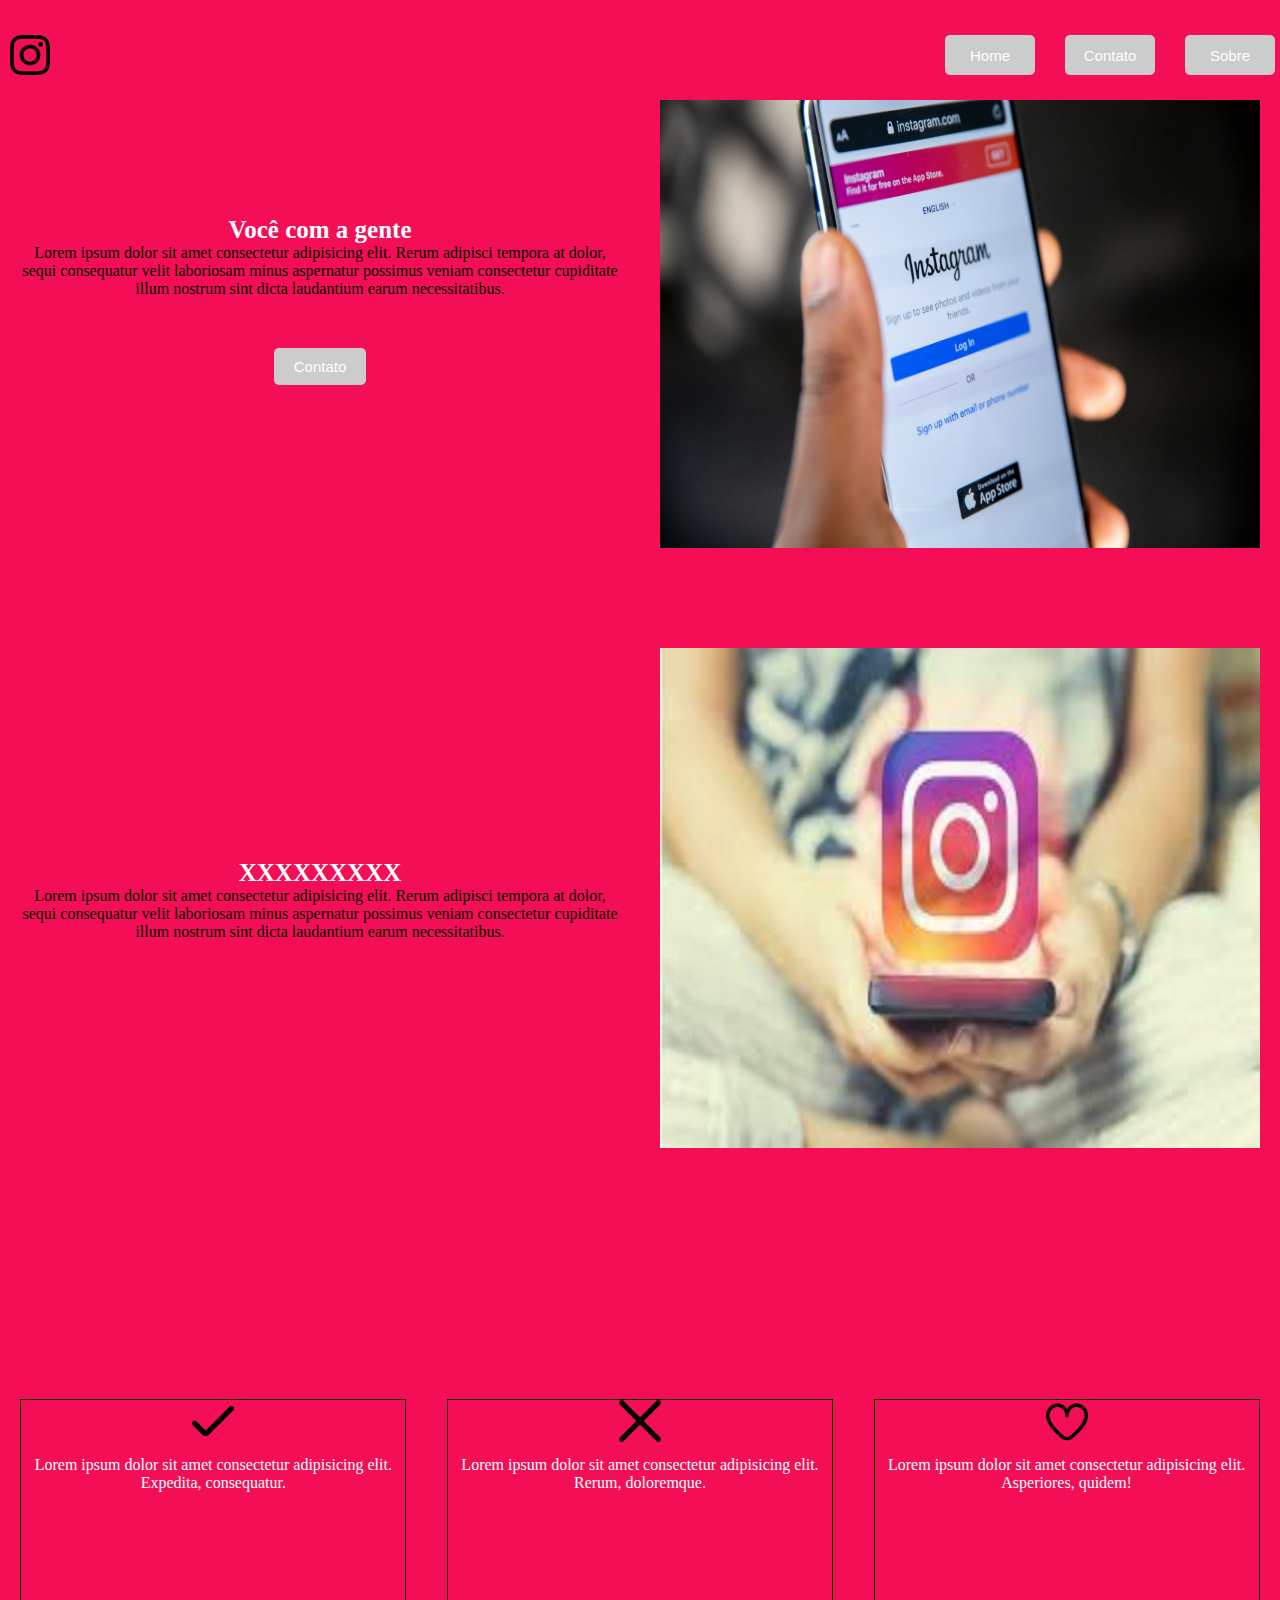
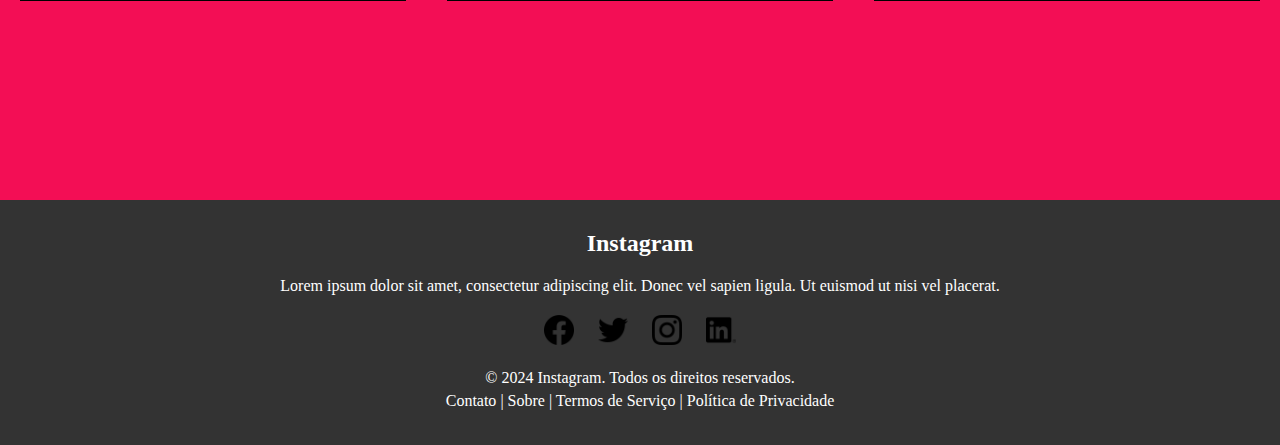
<file: atividade 2/Paginas/Index.htm>
<!DOCTYPE html>
<html lang="pt-br">

<head>

    <meta charset="UTF-8">
    <meta name="viewport" content="width=device-width, initial-scale=1.0">
    <meta name="description" content=" Tentativa Steam">
    <meta name="author" content=" Davidson Lucas Teixeira Sousa">
    <link rel="stylesheet" href="../Estilo/Estilo.css">

    <title>Instagram</title>
</head>


<body>
    <!--Cabeçalho-->

    <header>

        <img src="../imagens/instagram.png" alt="instagram" height="40px"><a href="Index.htm">
            <div class="cabeçalho">
                <p>Home</p>
            </div>
        </a>
        <a href="Contato.html">
            <div class="cabeçalho">
                <p>Contato</p>
            </div>
        </a>
        <a href="Sobre.html">
            <div class="cabeçalho">
                <p>Sobre</p>
            </div>
        </a>


    </header>

    




    <section id="secao-banner">

        <div class="sec" id="secao-texto">
            <h1> Você com a gente</h1>
            <p>Lorem ipsum dolor sit amet consectetur adipisicing elit. Rerum adipisci tempora at dolor, sequi
                consequatur velit
                laboriosam minus aspernatur possimus veniam consectetur cupiditate illum nostrum sint dicta
                laudantium earum
                necessitatibus.</p>

           
            <a href="Contato.html">
                <div class="Contato">
                    <p>Contato</p>
                </a>


                </div>
        </div>

        <div id="secao-card">

            <img src="../imagens/Img.jpg" alt="">

        </div>


    </section>

    

    <section id="secao-banner">

        <div class="sec" id="secao-texto">
            <h1> XXXXXXXXX</h1>
            <p>Lorem ipsum dolor sit amet consectetur adipisicing elit. Rerum adipisci tempora at dolor, sequi
                consequatur velit
                laboriosam minus aspernatur possimus veniam consectetur cupiditate illum nostrum sint dicta
                laudantium earum
                necessitatibus.</p>

           

                </div>
        </div>

        <div id="secao-card">

            <img src="../imagens/images.jpg" alt="">

        </div>


    </section>


    <section id="secao-gif">
        <div class="gif">
            <img src="../imagens/verificar.png" alt="">
            <p>Lorem ipsum dolor sit amet consectetur adipisicing elit. Expedita, consequatur.</p>
        </div>
        <div class="gif">
            <img src="../imagens/cruz.png" alt="">
            <p>Lorem ipsum dolor sit amet consectetur adipisicing elit. Rerum, doloremque.</p>
        </div>
        <div class="gif">
            <img src="../imagens/coracao.png" alt="">
            <p>Lorem ipsum dolor sit amet consectetur adipisicing elit. Asperiores, quidem!</p>
        </div>
    </section>
    

    <footer>
        <div class="footer-content">
            <h3>Instagram</h3>
            <p>Lorem ipsum dolor sit amet, consectetur adipiscing elit. Donec vel sapien ligula. Ut euismod ut nisi vel placerat.</p>
            <ul class="socials">
                <li><a href="#" target="_blank"><img src="../imagens/facebook.png" alt="Facebook" height="30px"></a></li>
                <li><a href="#" target="_blank"><img src="../imagens/twitter.png" alt="Twitter" height="30px"></a></li>
                <li><a href="https://www.instagram.com/_.dayven/" target="_blank"><img src="../imagens/instagram.png" alt="Instagram" height="30px"></a></li>
                <li><a href="https://www.linkedin.com/in/davidson-lucas-teixeira-sousa-4776b7231/" target="_blank"><img src="../imagens/linkedin.png" alt="LinkedIn" height="30px"></a></li>
            </ul>
        </div>
        <div class="footer-bottom">
            <p>&copy; 2024 Instagram. Todos os direitos reservados.</p>
            <p><a href="Contato.html">Contato</a> | <a href="Sobre.html">Sobre</a> | <a href="#">Termos de Serviço</a> | <a href="#">Política de Privacidade</a></p>
        </div>
    </footer>



</body>


</html>
</file>
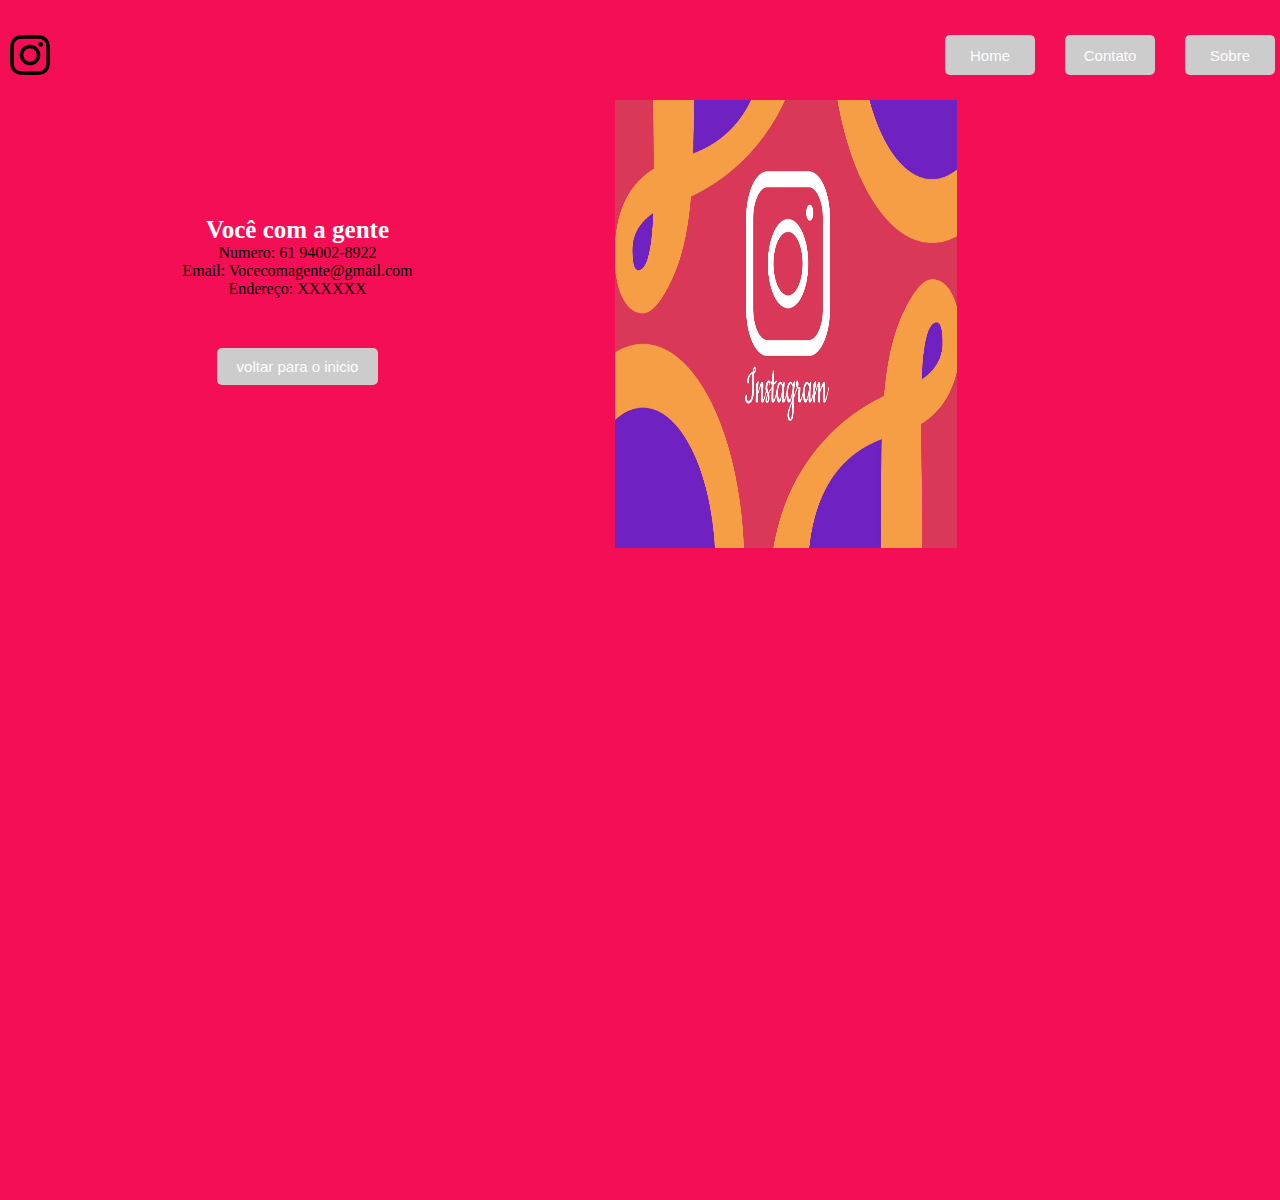
<file: atividade 2/Paginas/Contato.html>
<!DOCTYPE html>
<html lang="pt-br">

<head>

    <meta charset="UTF-8">
    <meta name="viewport" content="width=device-width, initial-scale=1.0">
    <meta name="description" content=" Tentativa Steam">
    <meta name="author" content=" Davidson Lucas Teixeira Sousa">
    <link rel="stylesheet" href="../Estilo/Estilo.css">

    <title>Contato</title>
</head>


<body>
    <!--Cabeçalho-->

    <header>

        <img src="../imagens/instagram.png" alt="instagram" height="40px"><a href="Index.htm">
            <div class="cabeçalho">
                <p>Home</p>
            </div>
        </a>
        <a href="Contato.html">
            <div class="cabeçalho">
                <p>Contato</p>
            </div>
        </a>
        <a href="Sobre.html">
            <div class="cabeçalho">
                <p>Sobre</p>
            </div>
        </a>


    </header>

    <!-- Fim do cabeçalho -->




    <section id="secao-banner">

        <div class="sec" id="secao-texto">
            <h1> Você com a gente</h1>
            <p>Numero: 61 94002-8922</p>
            <p>Email: Vocecomagente@gmail.com</p>
            <p>Endereço: XXXXXX</p>
        
            </a>
            <a href="Index.htm">
                <div class="Contato">
                    <p>voltar para o inicio</p> </div>
        </div>

        <div id="secao-card">

            <img src="../imagens/VRG_Illo_K_Radtke_STK070_Instagram_1.webp" alt="">

        </div>


    </section>

    <!--fim da promoção -->


    <section id="secao-banner">



    </section>








</body>


</html>
</file>
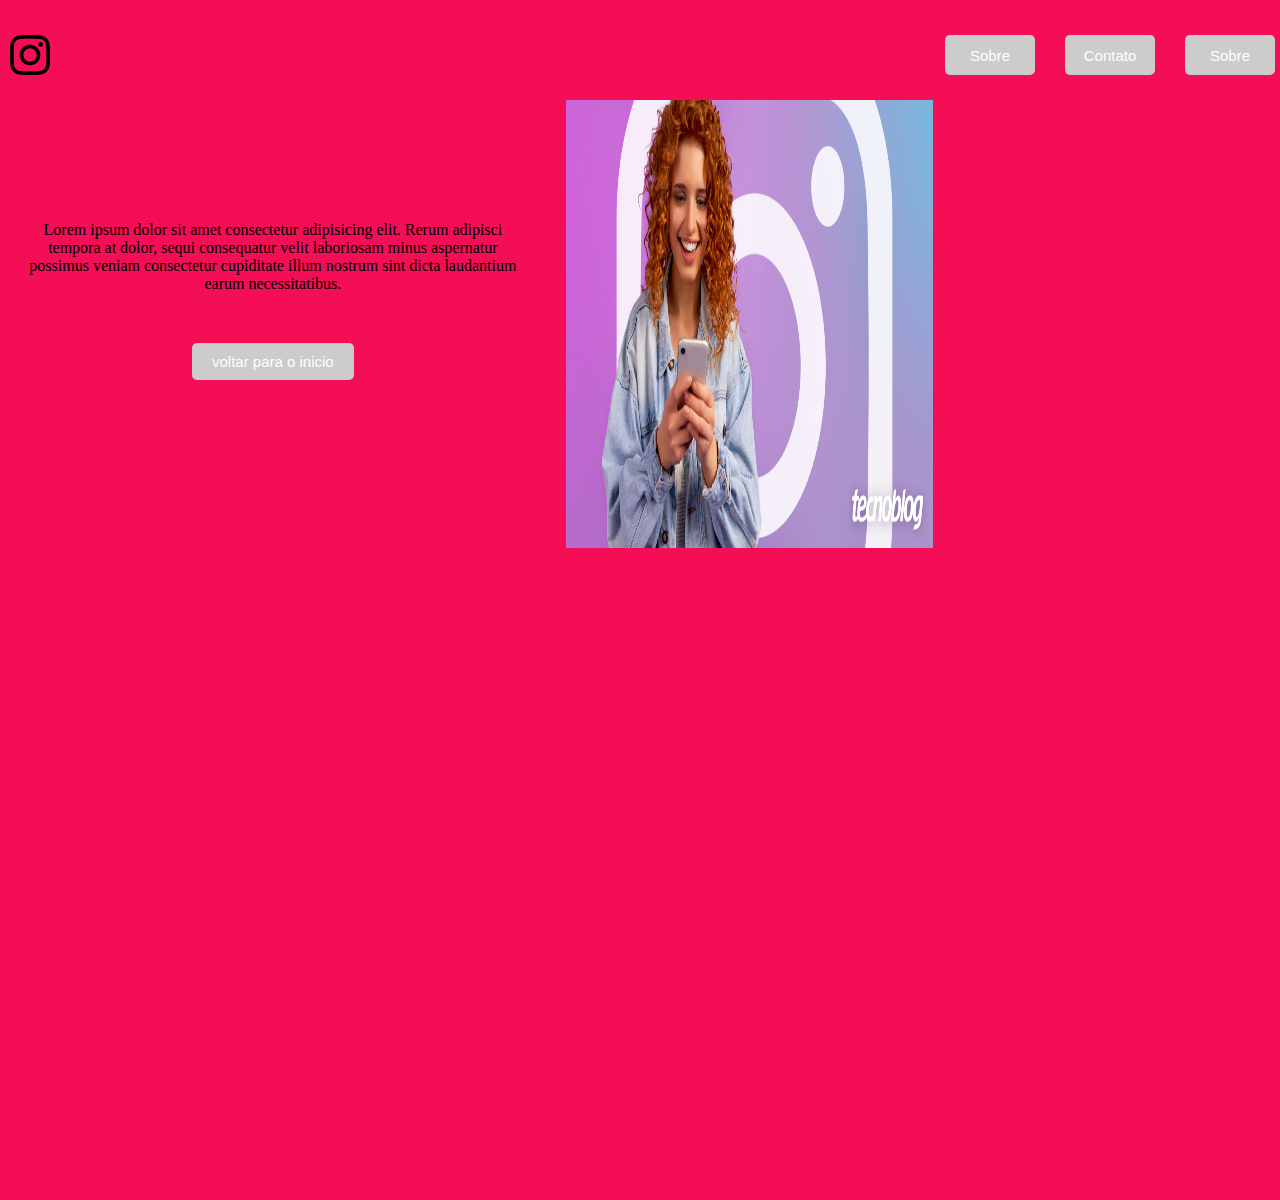
<file: atividade 2/Paginas/Sobre.html>
<!DOCTYPE html>
<html lang="pt-br">

<head>

    <meta charset="UTF-8">
    <meta name="viewport" content="width=device-width, initial-scale=1.0">
    <meta name="description" content=" Tentativa Steam">
    <meta name="author" content=" Davidson Lucas Teixeira Sousa">
    <link rel="stylesheet" href="../Estilo/Estilo.css">

    <title>illuminati</title>
</head>


<body>
    <!--Cabeçalho-->

    <header>

        <img src="../imagens/instagram.png" alt="instagram" height="40px"><a href="Index.htm">
            <div class="cabeçalho">
                <p>Sobre</p>
            </div>
        </a>
        <a href="Contato.html">
            <div class="cabeçalho">
                <p>Contato</p>
            </div>
        </a>
        <a href="Sobre.html">
            <div class="cabeçalho">
                <p>Sobre</p>
            </div>
        </a>


    </header>

    <!-- Fim do cabeçalho -->




    <section id="secao-banner">

        <div class="sec" id="secao-texto">

            <p>Lorem ipsum dolor sit amet consectetur adipisicing elit. Rerum adipisci tempora at dolor, sequi
                consequatur velit
                laboriosam minus aspernatur possimus veniam consectetur cupiditate illum nostrum sint dicta
                laudantium earum
                necessitatibus.</p>

            </a>
            <a href="Index.htm">
                <div class="Contato">
                    <p>voltar para o inicio</p>
                </div>
        </div>

        <div id="secao-card">

            <img src="../imagens/instagram-capa-4-nov-2022-1060x596.webp" alt="">

        </div>


    </section>

    <!--fim da promoção -->


    <section id="secao-banner">

       
        

    </section>








</body>


</html>
</file>
<file: atividade 2/Estilo/Estilo.css>
* {

    margin: 0%;

}

header {
    position: fixed;
    top: 10px;           
    left: 10px;
    height: 10vh;
    width: 100%;
    background-color:#F30E55;
    display: flex;
    align-items: center;

}

header img {
    margin-right: auto;
}






#secao-banner {
    
    display: flex;
    justify-content: space-between; 
    align-items: center; 
    height: 600px;
    background-color: #F30E55;
    background-size: cover;
    text-align: center;
    
}


.sec {
    width: 50%;
    padding: 20px;
    display: flex;
    flex-direction: column; 
    align-items: center; 
    background-size: cover;
    text-align: center;
}
#Secao-texto, #secao-card {
    width: 50%; 
    padding: 20px;
}

#secao-card img {
    width: 100%; 
    height: 500px;
}
#secao-gif {
    display: flex;
    justify-content: space-around;
    align-items: center;
    height: 600px;
    background-color: #F30E55;
    background-size: cover;
    text-align: center;
}

h1 {

    color: #FEFEFE;
    font-family: "Twemoji";
    font-size: 25px
}

p1 {
    color: #FEFEFE;
    font-family: 'Lucida Sans', 'Lucida Sans Regular', 'Lucida Grande', 'Lucida Sans Unicode', Geneva, Verdana, sans-serif;
    font-size: 15px;
}

/*seletor de classe*/
.card {

    height: 50%;
    width: 30%;
    color: #FEFEFE;

}


.cabeçalho {
    display: flex;
    justify-content: center;
    align-items: center;
    width: 90px;
    height: 40px;
    right: 15px;
    background-color: #ccc;
    text-align: center;
    margin: 0 15px;
    border-radius: 5px;
}

.cabeçalho p {
    color: #FEFEFE;
    font-family: 'Lucida Sans', 'Lucida Sans Regular', 'Lucida Grande', 'Lucida Sans Unicode', Geneva, Verdana, sans-serif;
    font-size: 15px;
    margin: 0;
   
}

.secao-texto p{

    font-family:Impact, Haettenschweiler, 'Arial Narrow Bold', sans-serif;
}


.Contato{ 
    margin-top: 50px; 
    background-color: #ccc;
    padding: 10px 20px;
    border-radius: 5px;
   



}
.Contato p {
    color: #FEFEFE;
    font-family: 'Lucida Sans', 'Lucida Sans Regular', 'Lucida Grande', 'Lucida Sans Unicode', Geneva, Verdana, sans-serif;
    font-size: 15px;
    margin: 0;
   
}
.gif {
    width: 30%;
    height: 200px;
    border: 1px solid black;


}

.gif img {
    max-width: 11%;
}

.gif p {
    color: #FFF; 
    font-size: 16px; 
    margin-top: 10px; 
}
a {
    text-decoration: none; 
}

/* Footer */
footer {
    background-color: #333;
    color: #fff;
    text-align: center;
    padding: 30px 0;
}

.footer-content {
    max-width: 1000px;
    margin: auto;
}

.footer-content h3 {
    font-size: 24px;
    margin-bottom: 20px;
}

.footer-content p {
    font-size: 16px;
    margin-bottom: 20px;
}

.socials {
    list-style: none;
    padding: 0;
}

.socials li {
    display: inline;
    margin: 0 10px;
}

.socials img {
    max-height: 30px;
}

.footer-bottom {
    margin-top: 20px;
}

.footer-bottom p {
    margin: 5px 0;
}

.footer-bottom a {
    color: #fff;
    text-decoration: none;
}

.footer-bottom a:hover {
    text-decoration: underline;
}
</file>
